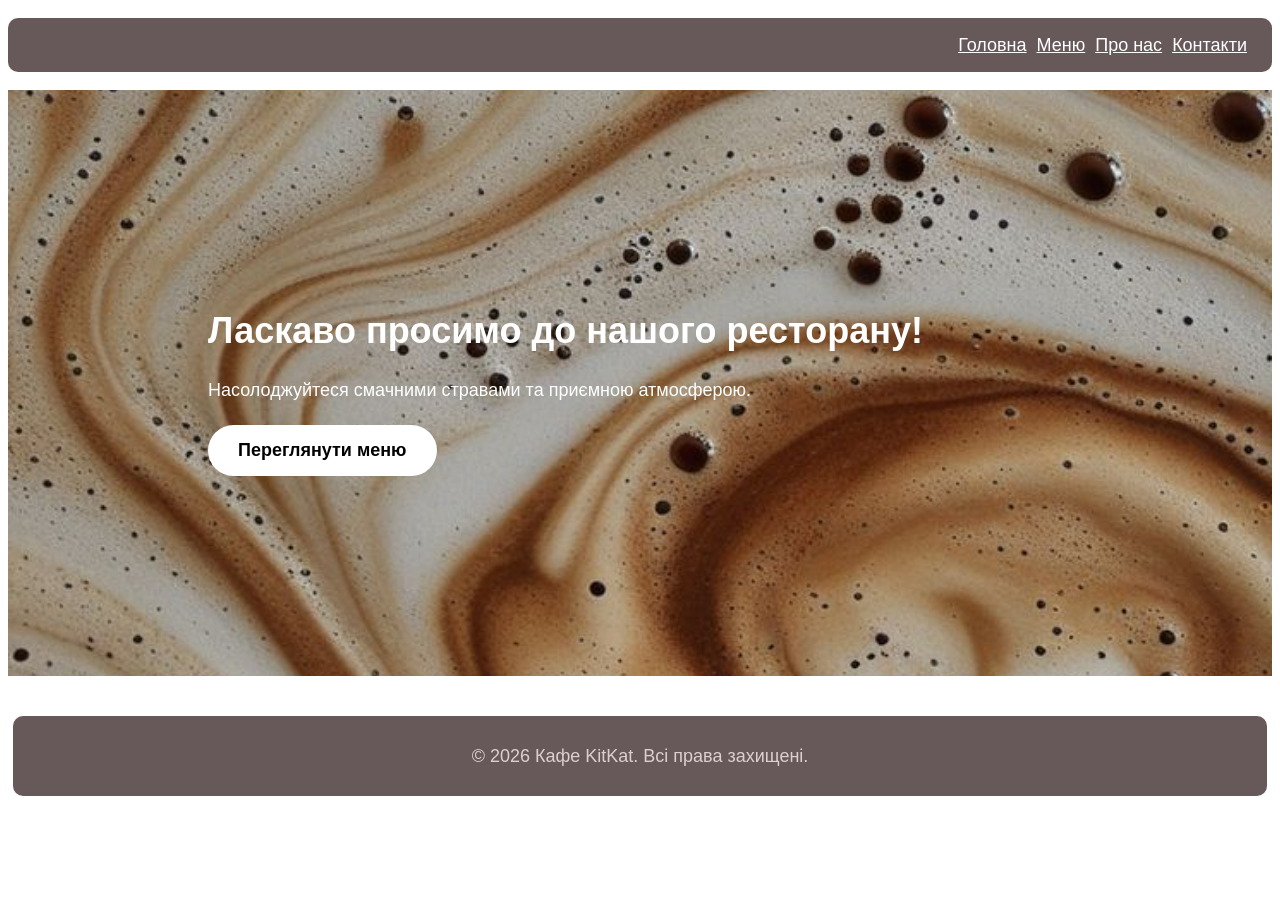
<file: index.html>
<!DOCTYPE html>
<html lang="uk">
    <head>
        <title>Головна сторінка</title>
        <meta charset="UTF-8">
        <link rel="stylesheet" href="style.css">
        <meta name="viewport" content="width=device-width, initial-scale=1.0">
    </head>
    <body>
        <header>
            <nav>
                <ul>
                    <li><a href="index.html">Головна</a></li>
                    <li><a href="menu.html">Меню</a></li>
                    <li><a href="about.html">Про нас</a></li>
                    <li><a href="contact.html">Контакти</a></li>
                </ul>
            </nav>
        </header>
        <div id="topOfSite">
            <h1>Ласкаво просимо до нашого ресторану!</h1>
            <p>Насолоджуйтеся смачними стравами та приємною атмосферою.</p>
            <a href="menu.html">
                <div class="buttonContainer">
                    <button class="glowing-btn">Переглянути меню</button>
                </div>
            </a>
        </div> 
        <footer>
            <p>&copy; 2026 Кафе KitKat. Всі права захищені.</p>
        </footer>        
    </body>
</html>
</file>
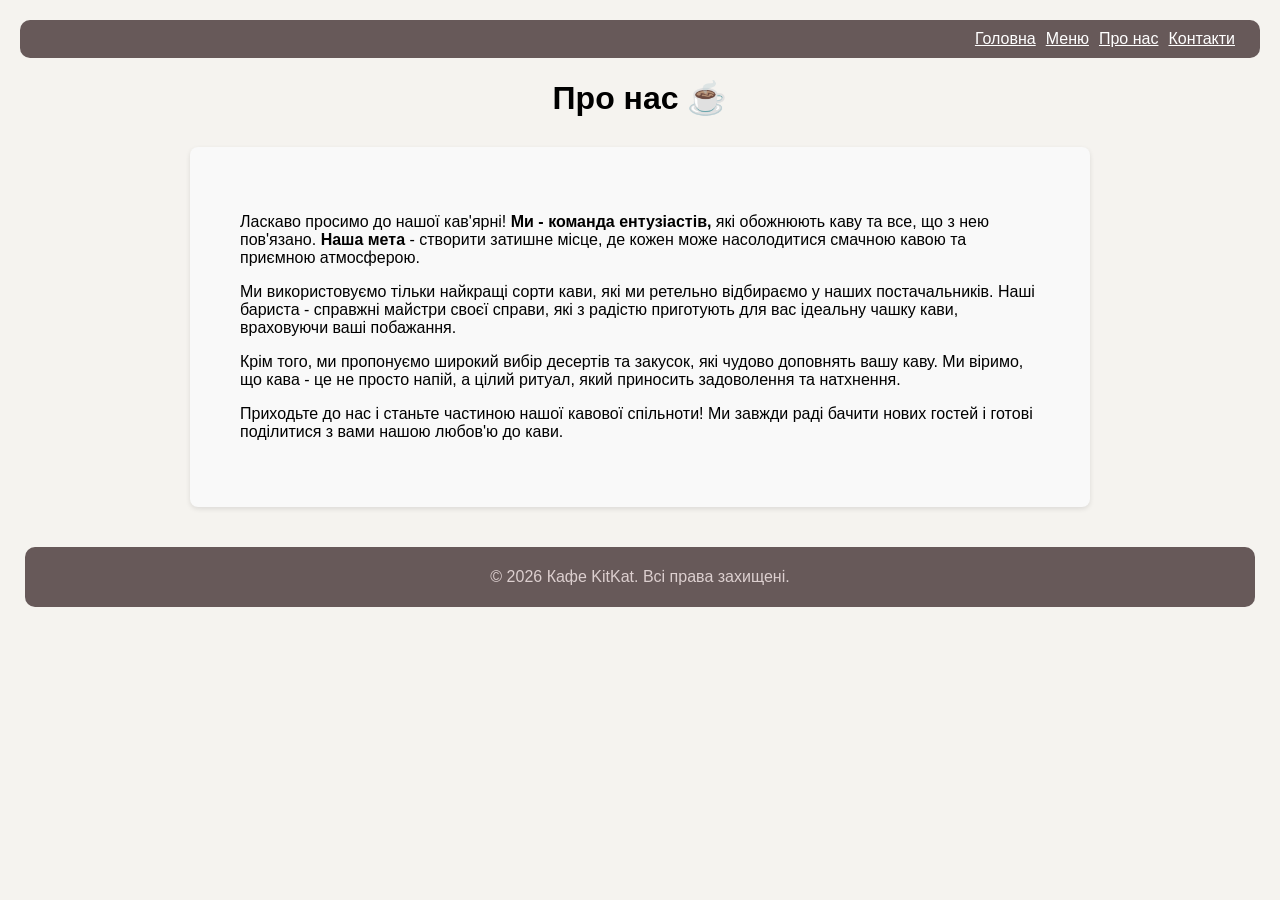
<file: about.html>
</DOCTYPE html>
<html>
    <head>
        <meta charset="UTF-8">
        <meta name="viewport" content="width=device-width, initial-scale=1.0">
        <title>Про нас</title>
        <link rel="stylesheet" href="aboutStyle.css">
    </head>
    <body>
        <header>
            <nav>
                <ul>
                    <li><a href="index.html">Головна</a></li>
                    <li><a href="menu.html">Меню</a></li>
                    <li><a href="about.html">Про нас</a></li>
                    <li><a href="contact.html">Контакти</a></li>
                </ul>
            </nav>
        </header>

        <h1 class="title">Про нас ☕</h1>

        <div class="about">
            <p>Ласкаво просимо до нашої кав'ярні!<strong> Ми - команда ентузіастів,</strong> які обожнюють каву та все, що з нею пов'язано. <strong>Наша мета</strong> - створити затишне місце, де кожен може насолодитися смачною кавою та приємною атмосферою.</p>

            <p>Ми використовуємо тільки найкращі сорти кави, які ми ретельно відбираємо у наших постачальників. Наші бариста - справжні майстри своєї справи, які з радістю приготують для вас ідеальну чашку кави, враховуючи ваші побажання.</p>

            <p>Крім того, ми пропонуємо широкий вибір десертів та закусок, які чудово доповнять вашу каву. Ми віримо, що кава - це не просто напій, а цілий ритуал, який приносить задоволення та натхнення.</p>

            <p>Приходьте до нас і станьте частиною нашої кавової спільноти! Ми завжди раді бачити нових гостей і готові поділитися з вами нашою любов'ю до кави.</p>
        </div>
        <footer>
            <p>&copy; 2026 Кафе KitKat. Всі права захищені.</p>
        </footer>
    </body>
</html>
</file>
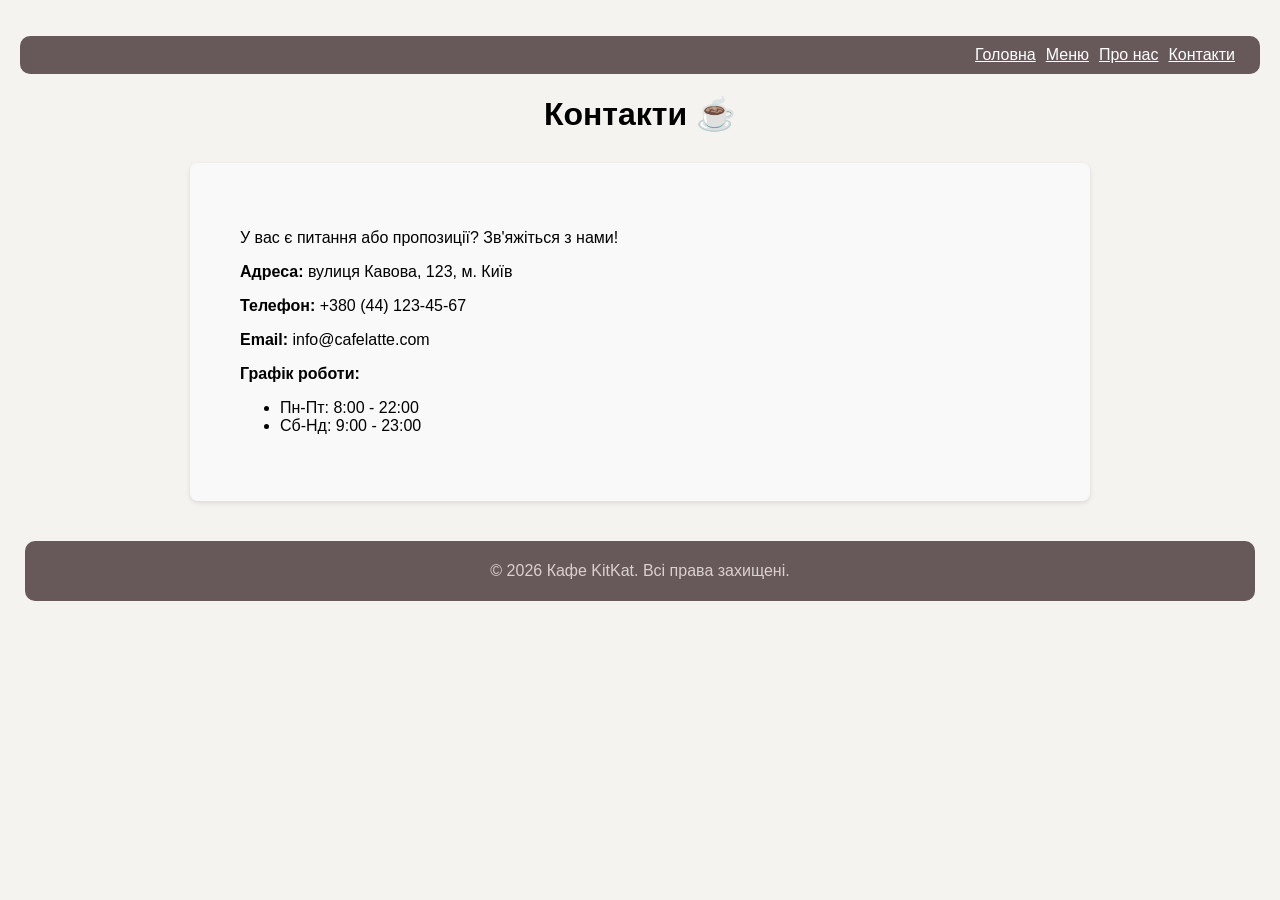
<file: contact.html>
<!DOCTYPE html>
<html lang="uk">
<head>
    <meta charset="UTF-8">
    <meta name="viewport" content="width=device-width, initial-scale=1.0">
    <title>Контакти</title>
    <link rel="stylesheet" href="contactStyle.css">
</head>
<body>
    <header>
        <nav>
            <ul>
                <li><a href="index.html">Головна</a></li>
                <li><a href="menu.html">Меню</a></li>
                <li><a href="about.html">Про нас</a></li>
                <li><a href="contact.html">Контакти</a></li>
            </ul>
        </nav>
    </header>

    <h1 class="title">Контакти ☕</h1>

    <div class="contact">
        <p>У вас є питання або пропозиції? Зв'яжіться з нами!</p>

        <p><strong>Адреса:</strong> вулиця Кавова, 123, м. Київ</p>

        <p><strong>Телефон:</strong> +380 (44) 123-45-67</p>

        <p><strong>Email:</strong> info@cafelatte.com</p>

        <p><strong>Графік роботи:</strong></p>
        <ul>
            <li>Пн-Пт: 8:00 - 22:00</li>
            <li>Сб-Нд: 9:00 - 23:00</li>
        </ul>
    </div>

    <footer>
        <p>&copy; 2026 Кафе KitKat. Всі права захищені.</p>
    </footer>
</body>
</html>
</file>
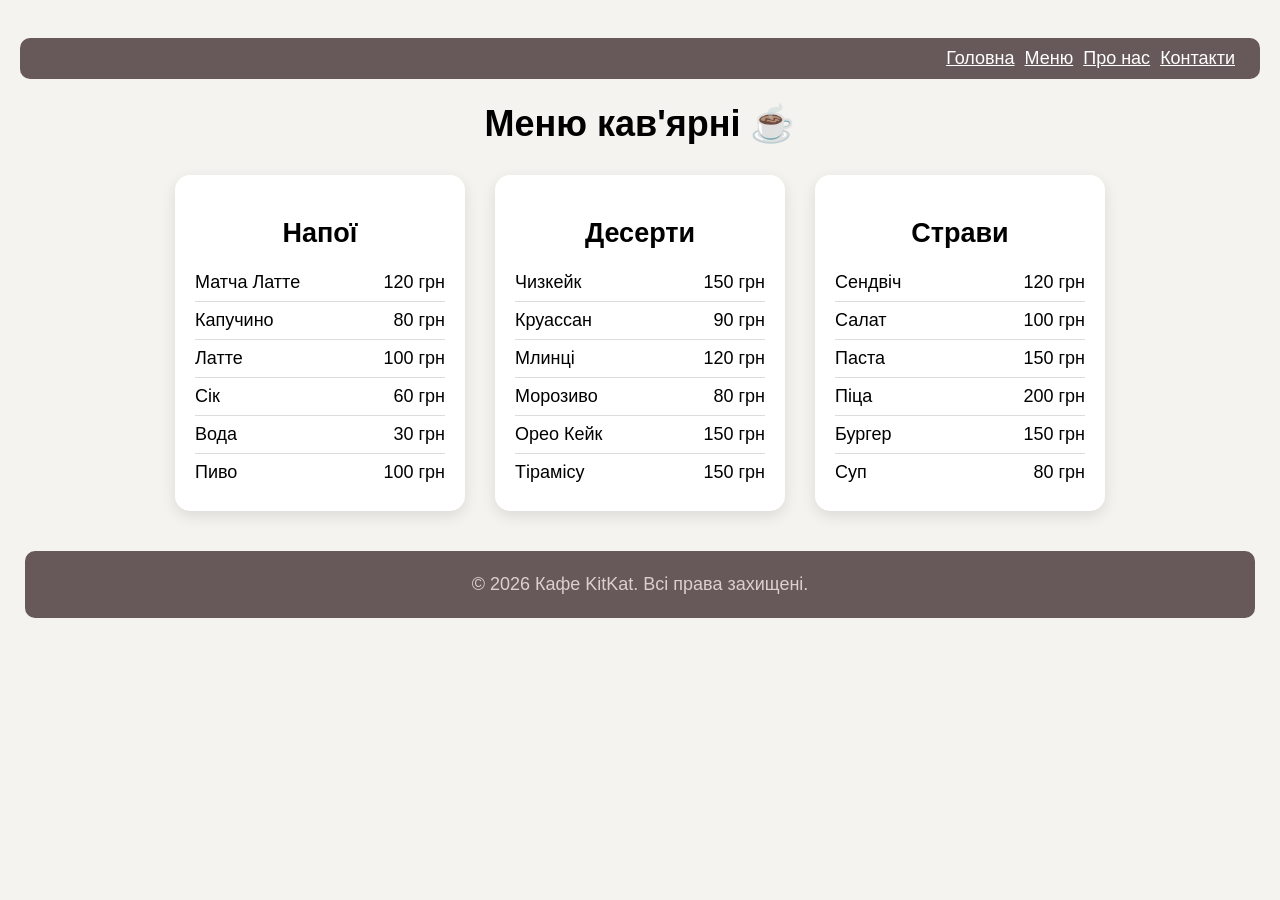
<file: menu.html>
<!DOCTYPE html>
<html lang="uk">
    <head>
        <meta charset="UTF-8">
        <title>Меню</title>
        <link rel="stylesheet" href="menuStyle.css">
        <meta name="viewport" content="width=device-width, initial-scale=1.0">
    </head>
    <body>
        <header>
            <nav>
                <ul>
                    <li><a href="index.html">Головна</a></li>
                    <li><a href="menu.html">Меню</a></li>
                    <li><a href="about.html">Про нас</a></li>
                    <li><a href="contact.html">Контакти</a></li>
                </ul>
            </nav>
        </header>

        <h1 class="title">Меню кав'ярні ☕</h1>

        <div class="menu">

            <div class="category">
                <h2>Напої</h2>

                <div class="item">
                    <span>Матча Латте</span>
                    <span>120 грн</span>
                </div>

                <div class="item">
                    <span>Капучино</span>
                    <span>80 грн</span>
                </div>

                <div class="item">
                    <span>Латте</span>
                    <span>100 грн</span>
                </div>
                <div class="item">
                    <span>Сік</span>
                    <span>60 грн</span>
                </div>
                <div class="item">
                    <span>Вода</span>
                    <span>30 грн</span>
                </div>
                <div class="item">
                    <span>Пиво</span>
                    <span>100 грн</span>
                </div>

            </div>

            <div class="category">
                <h2>Десерти</h2>

                <div class="item">
                    <span>Чизкейк</span>
                    <span>150 грн</span>
                </div>

                <div class="item">
                    <span>Круассан</span>
                    <span>90 грн</span>
                </div>
                <div class="item">
                    <span>Млинці</span>
                    <span>120 грн</span>
                </div>
                <div class="item">
                    <span>Морозиво</span>
                    <span>80 грн</span>
                </div>
                <div class="item">
                    <span>Орео Кейк</span>
                    <span>150 грн</span>
                </div>
                <div class="item">
                    <span>Тірамісу</span>
                    <span>150 грн</span>
                </div>
            </div>
            <div class="category">
                <h2>Страви</h2>
                <div class="item">
                    <span>Сендвіч</span>
                    <span>120 грн</span>
                </div>
                <div class="item">
                    <span>Салат</span>
                    <span>100 грн</span>
                </div>
                <div class="item">
                    <span>Паста</span>
                    <span>150 грн</span>
                </div>
                <div class="item">
                    <span>Піца</span>
                    <span>200 грн</span>
                </div>
                <div class="item">
                    <span>Бургер</span>
                    <span>150 грн</span>
                </div>
                <div class="item">
                    <span>Суп</span>
                    <span>80 грн</span>
                </div>
            </div>

        </div>

        <footer>
            <p>&copy; 2026 Кафе KitKat. Всі права захищені.</p>
        </footer>
    </body>
</html>
</file>
<file: style.css>
body {
    font-family: Verdana, Geneva, Tahoma, sans-serif;
    line-height: 1.9em;
}

html {
  scroll-behavior: smooth; /* Робить прокручування екрана плавнішим */
}


nav ul {
    border-radius: 10px;
    padding: 10px 25px;
    display: flex;
    justify-content: flex-end;
    background-color:rgb(103, 89, 89);
    gap: 10px;
    list-style: none;
}

nav a {
    color: white;
}

.button-container {
    padding: 50px;
    display: flex;
    justify-content: center;
}

.glowing-btn {
    background-color: #ffffff;
    color: #000000;
    font-size: 18px;
    font-weight: bold;
    padding: 15px 30px;
    border: none;
    border-radius: 50px;
    cursor: pointer;
    outline: none;
    
    /* Підключення постійної анімації пульсації */
    animation: pulseGlow 2s infinite alternate;
    transition: all 0.2s ease-in-out;
}

  /* Ефект при наведенні мишки */
.glowing-btn:hover {
    transform: scale(1.05);
    animation: none; /* Зупиняємо пульсацію при наведенні для максимального ефекту */
    box-shadow: 0 0 20px #ffffff, 0 0 40px #ffffff, 0 0 60px #ffffff;
}

  /* Анімація постійного білого світіння */
@keyframes pulseGlow {
    0% {
      box-shadow: 0 0 10px rgba(255, 255, 255, 0.5), 0 0 20px rgba(255, 255, 255, 0.3);
    }
    100% {
      box-shadow: 0 0 20px rgba(255, 255, 255, 1), 0 0 40px rgba(255, 255, 255, 0.6);
    }
}

#topOfSite {
    color: white;
    padding: 200px;
    background-image: url(coffeeliquid.jpeg);
    background-repeat: no-repeat;
    background-position: center;
    background-size: cover;
}

a:hover {
    color: rgb(126, 106, 106);
}

a:link {
    color: white;
}

a:visited {
    color: rgb(203, 203, 203);
}

footer {
    background-color: rgb(103, 89, 89);
    padding: 5px;
    border-radius: 10px;
    margin: 20px 5px;
    text-align: center;
    margin-top: 40px;
    color: #dccfcf;
}
/* Стили для ПК (по умолчанию) */
body { font-size: 18px; }

/* Стили для смартфонов (экраны меньше 768px) */
@media (max-width: 768px) {
    body { font-size: 16px; }
}
</file>
<file: aboutStyle.css>
body {
  font-family: Arial, sans-serif;
  background: #f5f3ef;
  margin: 0;
  padding: 20px;
  font-size: medium;
}

html {
  scroll-behavior: smooth; /* Робить прокручування екрана плавнішим */
}

.title {
  text-align: center;
  margin-bottom: 30px;
}

nav ul {
    border-radius: 10px;
    padding: 10px 25px;
    display: flex;
    justify-content: flex-end;
    background-color:rgb(103, 89, 89);
    gap: 10px;
    list-style: none;
}

nav a {
    color: white;
}


footer {
    background-color: rgb(103, 89, 89);
    padding: 5px;
    border-radius: 10px;
    margin: 20px 5px;
    text-align: center;
    margin-top: 40px;
    color: #dccfcf;
}

.about {
    max-width: 800px;
    margin: 20px auto;
    padding: 50px;
    background-color: #f9f9f9;
    border-radius: 8px;
    box-shadow: 0 2px 5px rgba(0, 0, 0, 0.1);
}

.about h2 {
    text-align: center;
    margin-bottom: 20px;
}
</file>
<file: contactStyle.css>
body {
  font-family: Arial, sans-serif;
  background: #f5f3ef;
  margin: 0;
  padding: 20px;
  font-size: medium;
}

html {
  scroll-behavior: smooth; /* Робить прокручування екрана плавнішим */
}

.title {
  text-align: center;
  margin-bottom: 30px;
}

nav ul {
    border-radius: 10px;
    padding: 10px 25px;
    display: flex;
    justify-content: flex-end;
    background-color:rgb(103, 89, 89);
    gap: 10px;
    list-style: none;
}

nav a {
    color: white;
}


footer {
    background-color: rgb(103, 89, 89);
    padding: 5px;
    border-radius: 10px;
    margin: 20px 5px;
    text-align: center;
    margin-top: 40px;
    color: #dccfcf;
}

.contact {
    max-width: 800px;
    margin: 20px auto;
    padding: 50px;
    background-color: #f9f9f9;
    border-radius: 8px;
    box-shadow: 0 2px 5px rgba(0, 0, 0, 0.1);
}
</file>
<file: menuStyle.css>
body {
  font-family: Arial, sans-serif;
  background: #f5f3ef;
  margin: 0;
  padding: 20px;
}

html {
  scroll-behavior: smooth; /* Робить прокручування екрана плавнішим */
}

.title {
  text-align: center;
  margin-bottom: 30px;
}

.menu {
  display: flex;
  gap: 30px;
  justify-content: center;
  flex-wrap: wrap;
}

.category {
  background: white;
  padding: 20px;
  border-radius: 15px;
  width: 250px;
  box-shadow: 0 5px 15px rgba(0,0,0,0.1);
}

.category h2 {
  text-align: center;
  margin-bottom: 15px;
}

.item {
  display: flex;
  justify-content: space-between;
  padding: 8px 0;
  border-bottom: 1px solid #ddd;
}

.item:last-child {
  border-bottom: none;
}

nav ul {
    border-radius: 10px;
    padding: 10px 25px;
    display: flex;
    justify-content: flex-end;
    background-color:rgb(103, 89, 89);
    gap: 10px;
    list-style: none;
}

nav a {
    color: white;
}


footer {
    background-color: rgb(103, 89, 89);
    padding: 5px;
    border-radius: 10px;
    margin: 20px 5px;
    text-align: center;
    margin-top: 40px;
    color: #dccfcf;
}

.category:hover {
  /* Слегка увеличиваем элемент (на 3%) и приподнимаем вверх на 5 пикселей */
  transform: translateY(-5px) scale(1.03);
  
  /* Делаем тень еще больше и мягче, так как объект стал "выше" */
  box-shadow: 0 20px 35px rgba(0, 0, 0, 0.15);
}
/* Стили для ПК (по умолчанию) */
body { font-size: 18px; }

/* Стили для смартфонов (экраны меньше 768px) */
@media (max-width: 768px) {
    body { font-size: 16px; }
}
</file>
